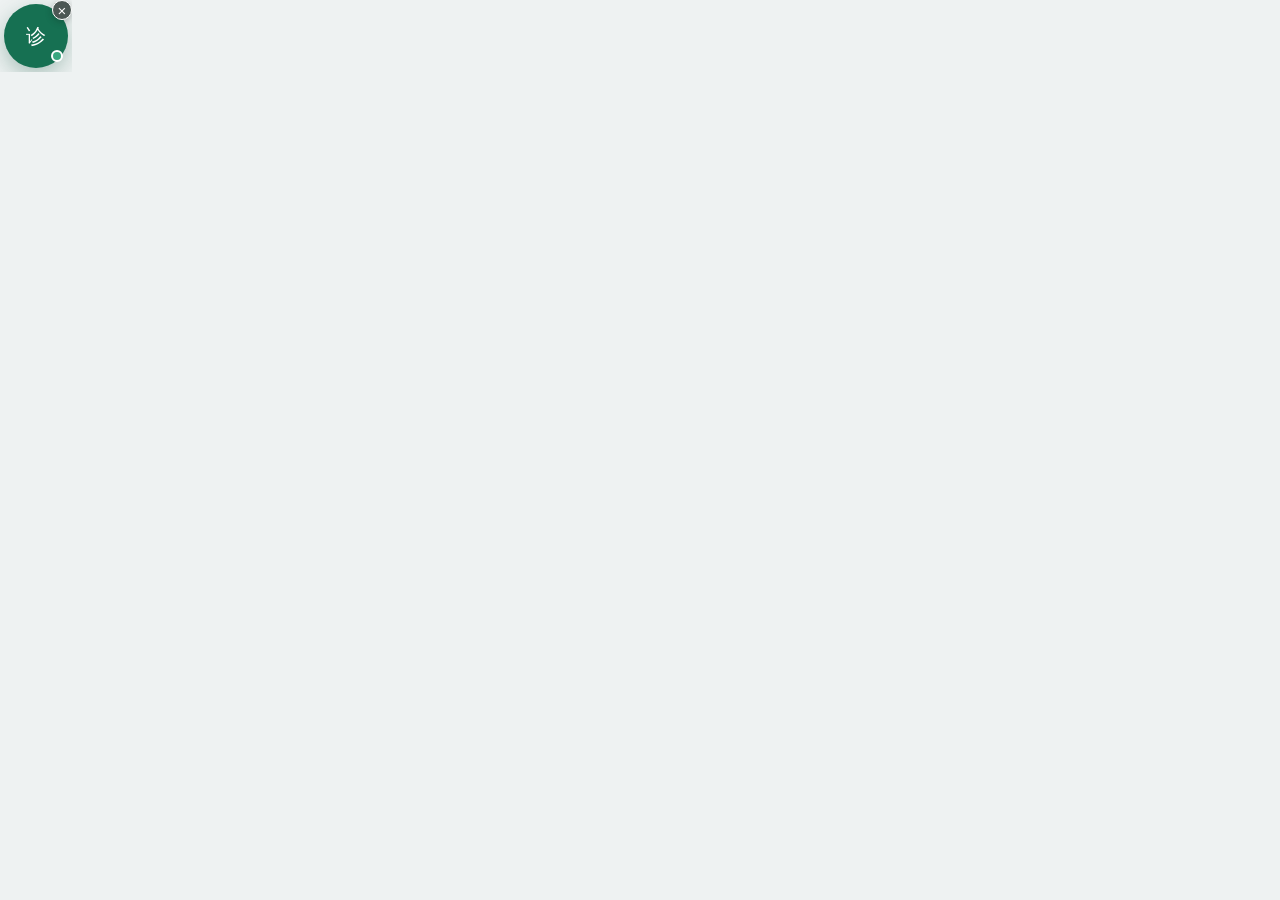
<file: field_support_app/src/field_support_agent/ui/web/float.html>
<!doctype html>
<html lang="zh-CN">
<head>
  <meta charset="utf-8">
  <meta name="viewport" content="width=device-width, initial-scale=1">
  <title>现场调试助手</title>
  <link rel="stylesheet" href="styles.css">
</head>
<body class="float-page">
  <button class="floating-launcher" id="floating-launcher" type="button" aria-label="打开现场调试助手">
    <span aria-hidden="true">诊</span>
    <i></i>
  </button>
  <button class="floating-close" id="floating-close" type="button" aria-label="退出现场调试助手" title="退出现场调试助手">
    <span aria-hidden="true">&times;</span>
  </button>
  <script src="qrc:///qtwebchannel/qwebchannel.js"></script>
  <script>
    const launcher = document.getElementById('floating-launcher');
    const closeButton = document.getElementById('floating-close');
    let pointerStart = null;

    function openAssistant() {
      if (window.desktopBridge) {
        window.desktopBridge.openChat();
      } else {
        window.open('index.html', '_blank', 'noopener');
      }
    }
    if (window.qt && window.QWebChannel) {
      new QWebChannel(qt.webChannelTransport, (channel) => {
        window.desktopBridge = channel.objects.desktopBridge;
      });
    }

    launcher.addEventListener('pointerdown', (event) => {
      if (event.button !== 0) return;
      pointerStart = { x: event.screenX, y: event.screenY };
    });
    launcher.addEventListener('pointermove', (event) => {
      if (!pointerStart) return;
      const distance = Math.hypot(event.screenX - pointerStart.x, event.screenY - pointerStart.y);
      if (distance < 4) return;
      pointerStart = null;
      if (window.desktopBridge?.startDrag) window.desktopBridge.startDrag();
    });
    launcher.addEventListener('pointerup', () => {
      if (!pointerStart) return;
      pointerStart = null;
      openAssistant();
    });
    launcher.addEventListener('pointercancel', () => { pointerStart = null; });
    closeButton.addEventListener('pointerdown', (event) => event.stopPropagation());
    closeButton.addEventListener('click', () => {
      if (window.desktopBridge?.quitApp) window.desktopBridge.quitApp();
    });
  </script>
</body>
</html>
</file>
<file: field_support_app/src/field_support_agent/ui/web/styles.css>
:root {
  color: #202a2e;
  background: #eef2f2;
  font-family: -apple-system, BlinkMacSystemFont, "Segoe UI", "PingFang SC", "Microsoft YaHei", sans-serif;
  font-synthesis: none;
  letter-spacing: 0;
  --ink: #202a2e;
  --muted: #68757a;
  --line: #dbe2e2;
  --surface: #ffffff;
  --soft: #f4f7f6;
  --green: #167052;
  --green-dark: #0c523d;
  --green-soft: #e7f3ee;
  --blue: #28649c;
  --blue-soft: #e9f1f8;
  --amber: #9a6110;
  --amber-soft: #fff3da;
  --red: #a13d3d;
  --red-soft: #faeceb;
}

* { box-sizing: border-box; }
html, body { height: 100%; margin: 0; overflow: hidden; }
body { background: #eef2f2; }
button, input, textarea { font: inherit; letter-spacing: 0; }
button { cursor: pointer; }

.app-shell {
  width: min(100%, 460px);
  height: 100vh;
  min-height: 0;
  margin: 0 auto;
  background: var(--surface);
  border-left: 1px solid var(--line);
  border-right: 1px solid var(--line);
  display: flex;
  flex-direction: column;
  overflow: hidden;
}

.topbar {
  flex: 0 0 auto;
  min-height: 72px;
  display: grid;
  grid-template-columns: 40px 1fr 40px 40px;
  align-items: center;
  gap: 8px;
  padding: 12px 16px;
  border-bottom: 1px solid var(--line);
  background: rgba(255, 255, 255, 0.96);
}

.topbar > #back-button { grid-column: 1; }
.topbar > .brand { grid-column: 2; }
.topbar > #settings-button { grid-column: 3; }
.topbar > #minimize-button { grid-column: 4; }
.brand { display: flex; align-items: center; gap: 10px; min-width: 0; }
.brand-mark, .command-icon {
  display: grid;
  place-items: center;
  flex: 0 0 auto;
  width: 38px;
  height: 38px;
  border-radius: 50%;
  background: var(--green);
  color: #fff;
  font-weight: 700;
}
.brand h1 { margin: 0; font-size: 16px; line-height: 1.3; }
.brand p { margin: 2px 0 0; color: var(--muted); font-size: 12px; }
.presence { display: inline-block; width: 7px; height: 7px; margin-right: 5px; border-radius: 50%; background: #2e916e; }
.icon-button { width: 36px; height: 36px; border: 0; background: transparent; color: #59666b; font-size: 25px; border-radius: 50%; }
.icon-button:hover { background: var(--soft); }
.is-hidden { display: none !important; }

.screen { display: none; flex: 1; min-height: 0; padding: 22px 20px 24px; overflow-y: auto; }
.screen.is-active { display: block; }
.chat-screen.is-active, .detail-screen.is-active { display: flex; flex-direction: column; }
.chat-screen.is-active { overflow: hidden; }
.eyebrow { margin: 0 0 5px; color: var(--muted); font-size: 12px; font-weight: 600; }
h2, h3, p { overflow-wrap: anywhere; }
h2 { margin: 0; font-size: 20px; line-height: 1.4; }
h3 { margin: 0; font-size: 15px; }

.system-panel {
  padding: 18px;
  background: var(--soft);
  border: 1px solid var(--line);
  border-radius: 8px;
}
.system-panel-head { display: flex; align-items: flex-start; justify-content: space-between; gap: 14px; }
.system-summary { min-width: 0; }
.system-summary > p:last-child { margin: 6px 0 0; color: var(--muted); font-size: 13px; }
.status-badge { flex: 0 0 auto; padding: 5px 9px; border-radius: 999px; font-size: 12px; font-weight: 650; }
.status-ok, .status-closed { color: var(--green-dark); background: var(--green-soft); }
.status-open { color: var(--blue); background: var(--blue-soft); }
.status-pending_verification { color: var(--amber); background: var(--amber-soft); }
.status-partial { color: var(--amber); background: var(--amber-soft); }
.status-stopped { color: var(--red); background: var(--red-soft); }
.status-unknown { color: #59666b; background: #e6ebea; }
.business-status-list { display: grid; gap: 8px; margin-top: 14px; padding-top: 12px; border-top: 1px solid var(--line); }
.business-status-item { display: grid; grid-template-columns: 1fr auto; align-items: center; gap: 4px 10px; }
.business-status-item strong { min-width: 0; font-size: 13px; overflow-wrap: anywhere; }
.business-status-item small { grid-column: 1 / -1; color: var(--muted); font-size: 10px; overflow-wrap: anywhere; }
.business-status-item .process-metadata { color: #4f5d62; font-size: 11px; }
.business-status-item .program-path { margin-top: -1px; }
.program-state { color: var(--muted); font-size: 11px; font-weight: 650; }
.program-state.running { color: var(--green-dark); }
.program-state.not_running { color: var(--red); }

.primary-actions { display: grid; gap: 10px; margin-top: 18px; }
.command-button {
  width: 100%; min-height: 76px; display: flex; align-items: center; gap: 14px;
  padding: 13px 16px; text-align: left; border: 1px solid var(--line); border-radius: 8px;
  color: var(--ink); background: #fff;
}
.command-button:hover { border-color: #95aaa3; background: #fbfcfc; }
.command-button.primary { color: #fff; border-color: var(--green); background: var(--green); }
.command-button.primary:hover { background: var(--green-dark); }
.command-button.primary .command-icon { color: var(--green-dark); background: #fff; }
.history-icon { color: var(--blue); background: var(--blue-soft); }
.command-button strong, .command-button small { display: block; }
.command-button strong { font-size: 15px; }
.command-button small { margin-top: 4px; color: var(--muted); font-size: 12px; }
.command-button.primary small { color: #d8eee5; }

.recent-block { margin-top: 26px; }
.section-heading { display: flex; align-items: center; justify-content: space-between; margin-bottom: 10px; }
.text-button { border: 0; color: var(--green); background: transparent; font-size: 13px; }
.issue-list { display: grid; gap: 8px; }
.issue-row {
  width: 100%; display: grid; grid-template-columns: 1fr auto; gap: 8px 12px;
  padding: 13px 14px; text-align: left; color: inherit; background: #fff;
  border: 1px solid var(--line); border-radius: 8px;
}
.issue-row:hover { border-color: #98aba5; background: var(--soft); }
.issue-row strong { min-width: 0; font-size: 14px; }
.issue-row .summary { grid-column: 1 / -1; margin: 0; color: #4f5d62; font-size: 13px; line-height: 1.5; }
.issue-meta { color: var(--muted); font-size: 11px; }
.history-list { padding-bottom: 12px; }
.page-title { margin-bottom: 16px; }
.history-heading { display: flex; align-items: flex-start; justify-content: space-between; gap: 12px; }
.management-mode-button {
  flex: 0 0 auto; min-width: 64px; min-height: 34px; padding: 0 12px;
  border: 1px solid var(--line); border-radius: 6px; color: #4b595d; background: #fff;
  font-size: 12px; font-weight: 650;
}
.management-mode-button:hover, .is-management .management-mode-button { color: var(--green-dark); border-color: #9ab8ad; background: var(--green-soft); }
.search-box { height: 44px; display: flex; align-items: center; gap: 8px; padding: 0 13px; border: 1px solid var(--line); border-radius: 8px; background: var(--soft); }
.search-box input { width: 100%; min-width: 0; border: 0; outline: 0; background: transparent; color: var(--ink); }
.filter-tabs { display: grid; grid-template-columns: repeat(4, 1fr); gap: 3px; margin: 13px 0; padding: 3px; background: var(--soft); border-radius: 8px; }
.filter-tab { min-height: 34px; padding: 4px; border: 0; border-radius: 6px; color: var(--muted); background: transparent; font-size: 12px; }
.filter-tab.is-active { color: var(--ink); background: #fff; box-shadow: 0 1px 3px rgba(29, 48, 42, 0.12); }
.management-toolbar {
  min-height: 44px; display: flex; align-items: center; justify-content: space-between; gap: 12px;
  margin-bottom: 10px; padding: 7px 8px 7px 12px; border: 1px solid #e7c3c0;
  border-radius: 7px; background: var(--red-soft);
}
.management-toolbar span { color: #71413d; font-size: 12px; font-weight: 650; }
.managed-issue-row { display: grid; grid-template-columns: 24px minmax(0, 1fr); align-items: center; gap: 8px; }
.managed-issue-row .issue-row { min-width: 0; }
.issue-select { width: 18px; height: 18px; margin: 0; accent-color: var(--green); }

.detail-content { flex: 1; min-height: 0; overflow-y: auto; }
.detail-section { padding: 18px 0; border-bottom: 1px solid var(--line); }
.detail-section:last-child { border-bottom: 0; }
.detail-section h3 { margin-bottom: 10px; }
.detail-copy { margin: 0; color: #3f4d52; font-size: 14px; line-height: 1.65; white-space: pre-wrap; }
.detail-timeline { display: grid; gap: 14px; }
.detail-message { padding-left: 12px; border-left: 2px solid #c8d6d1; }
.detail-message-heading { display: flex; align-items: baseline; justify-content: space-between; gap: 12px; }
.detail-message-heading strong { font-size: 12px; }
.detail-message-heading span { color: var(--muted); font-size: 10px; text-align: right; }
.detail-message p { margin: 5px 0 0; color: #48565b; font-size: 13px; line-height: 1.6; white-space: pre-wrap; }
.detail-empty, .detail-notice { margin: 0; color: var(--muted); font-size: 13px; line-height: 1.6; }
.detail-notice { padding: 9px 10px; color: var(--amber); background: var(--amber-soft); border-radius: 6px; }
.verification-block { margin-top: 14px; padding-top: 13px; border-top: 1px dashed var(--line); }
.verification-block span { color: var(--muted); font-size: 11px; font-weight: 650; }
.verification-block p { margin: 5px 0 0; color: #3f4d52; font-size: 13px; line-height: 1.6; }
.detail-actions { padding-top: 14px; border-top: 1px solid var(--line); }
.detail-actions .primary-button { width: 100%; }
.detail-actions .primary-button:disabled { cursor: wait; opacity: .55; }

.issue-header { display: flex; justify-content: space-between; align-items: flex-start; gap: 12px; padding-bottom: 14px; border-bottom: 1px solid var(--line); }
.issue-header h2 { font-size: 16px; }
.parent-notice { margin-top: 12px; padding: 10px 12px; color: #44575d; background: var(--blue-soft); border-radius: 6px; font-size: 12px; }
.chat-scroll { flex: 1; min-height: 0; overflow-y: auto; overscroll-behavior: contain; }
.messages { min-height: 210px; padding: 16px 0; }
.empty-chat { display: grid; place-items: center; min-height: 240px; padding: 30px; text-align: center; }
.empty-chat .empty-icon { width: 46px; height: 46px; display: grid; place-items: center; margin-bottom: 12px; border-radius: 50%; color: var(--green); background: var(--green-soft); font-size: 20px; }
.empty-chat h3 { font-size: 16px; }
.empty-chat p { max-width: 260px; margin: 7px 0 0; color: var(--muted); font-size: 13px; line-height: 1.6; }
.message { max-width: 84%; margin-bottom: 13px; }
.message.user { margin-left: auto; }
.message-label { margin: 0 0 4px; color: var(--muted); font-size: 11px; }
.message.user .message-label { text-align: right; }
.message-bubble { padding: 10px 12px; border-radius: 8px; color: #334045; background: var(--soft); font-size: 14px; line-height: 1.6; white-space: pre-wrap; }
.message.user .message-bubble { color: #fff; background: var(--green); }
.analysis-progress { white-space: normal; }
.analysis-stage { margin: 0; font-weight: 550; }
.analysis-timing { margin: 4px 0 0; color: var(--muted); font-size: 11px; line-height: 1.6; }
.analysis-progress.streaming { margin-top: 10px; padding-top: 8px; border-top: 1px solid var(--line); font-size: 12px; }
.analysis-progress.is-waiting .analysis-stage, .analysis-progress.is-waiting .analysis-timing { color: #94620b; }

.workflow-panel { margin-bottom: 12px; padding: 14px; border: 1px solid var(--line); border-radius: 8px; background: #fff; }
.workflow-panel h3 { margin-bottom: 6px; }
.workflow-panel p { margin: 0; color: var(--muted); font-size: 13px; line-height: 1.55; }
.workflow-panel .panel-actions { display: grid; grid-template-columns: 1fr 1fr; gap: 8px; margin-top: 13px; }
.workflow-panel .panel-actions.single-action { grid-template-columns: 1fr; }
.workflow-panel textarea { width: 100%; margin-top: 12px; }
.workflow-panel .form-error { margin-top: 7px; color: #b13b31; font-size: 12px; }
.workflow-panel button:disabled { cursor: wait; opacity: .55; }
.workflow-panel.analysis { background: var(--blue-soft); border-color: #cddfed; }
.workflow-panel.human { background: var(--amber-soft); border-color: #ecd59f; }
.workflow-panel.solution { background: var(--green-soft); border-color: #b9d8cb; }
.solution-body { margin-top: 10px !important; padding: 11px; color: var(--ink) !important; background: #fff; border-radius: 6px; }
.workflow-panel .verification-label { margin-top: 12px; }

.composer { flex: 0 0 auto; padding-top: 12px; border-top: 1px solid var(--line); background: var(--surface); }
.composer > label { display: block; margin-bottom: 7px; font-size: 12px; font-weight: 650; }
.composer-row { display: grid; grid-template-columns: 1fr 62px; gap: 8px; align-items: stretch; }
textarea { min-height: 62px; max-height: 130px; resize: vertical; padding: 10px 11px; border: 1px solid #bdc9c6; border-radius: 8px; color: var(--ink); background: #fff; outline: 0; line-height: 1.5; }
textarea:focus { border-color: var(--green); box-shadow: 0 0 0 2px rgba(22, 112, 82, .12); }
textarea:disabled { color: #87918f; background: #f0f2f1; }
.send-button, .primary-button, .secondary-button { min-height: 42px; border-radius: 7px; font-weight: 650; }
.send-button, .primary-button { border: 1px solid var(--green); color: #fff; background: var(--green); }
.send-button:hover, .primary-button:hover { background: var(--green-dark); }
.send-button:disabled, .send-button:disabled:hover { cursor: not-allowed; border-color: #c9cfcd; color: #8a9491; background: #e7eae9; }
.secondary-button { border: 1px solid var(--line); color: var(--ink); background: #fff; }
.danger-button { min-height: 36px; padding: 0 14px; border: 1px solid var(--red); border-radius: 6px; color: #fff; background: var(--red); font-weight: 650; }
.danger-button:hover { background: #7f2f2f; }
.danger-button:disabled { cursor: not-allowed; border-color: #d8c4c2; color: #a58f8c; background: #eadfdd; }
.composer-hint { margin: 7px 0 0; color: var(--muted); font-size: 11px; }

.confirm-dialog { width: min(calc(100% - 32px), 390px); padding: 0; border: 0; border-radius: 8px; color: var(--ink); box-shadow: 0 20px 55px rgba(23, 36, 32, .24); }
.confirm-dialog::backdrop { background: rgba(22, 31, 29, .42); }
.confirm-dialog form { padding: 22px; }
.confirm-dialog h2 { font-size: 18px; }
.confirm-dialog form > p:not(.eyebrow) { color: var(--muted); font-size: 13px; line-height: 1.6; }
.id-preview { display: flex; justify-content: space-between; align-items: center; gap: 8px; margin: 16px 0; padding: 12px; background: var(--soft); border-radius: 6px; }
.id-preview span { color: var(--muted); font-size: 12px; }
.id-preview strong { font-size: 12px; overflow-wrap: anywhere; }
.dialog-actions { display: grid; grid-template-columns: 1fr 1.4fr; gap: 8px; }
.dialog-field { display: grid; gap: 6px; margin: 16px 0 10px; }
.dialog-field span { color: #49575b; font-size: 12px; font-weight: 650; }
.dialog-field input { width: 100%; height: 42px; padding: 0 10px; border: 1px solid #bdc9c6; border-radius: 6px; outline: 0; }
.dialog-field input:focus { border-color: var(--green); box-shadow: 0 0 0 2px rgba(22, 112, 82, .12); }
.dialog-error { min-height: 18px; margin: 0 0 10px !important; color: var(--red) !important; font-size: 12px !important; }
.delete-warning { margin: 14px 0 10px; padding: 11px 12px; border-radius: 6px; color: #743934; background: var(--red-soft); font-size: 12px; line-height: 1.55; }
.empty-list { padding: 30px 12px; text-align: center; color: var(--muted); font-size: 13px; }

.settings-screen { overflow-y: auto; }
.settings-form { padding-bottom: 12px; }
.settings-section { padding: 18px 0; border-bottom: 1px solid var(--line); }
.settings-section:first-of-type { padding-top: 4px; }
.settings-heading { display: flex; min-height: 32px; align-items: center; justify-content: space-between; gap: 12px; margin-bottom: 12px; }
.config-state { color: var(--muted); font-size: 11px; }
.setting-help { margin: -3px 0 8px; color: var(--muted); font-size: 11px; line-height: 1.5; }
.startup-toggle { display: flex; align-items: center; gap: 10px; min-height: 40px; color: var(--ink); font-size: 13px; cursor: pointer; }
.startup-toggle input { width: 18px; height: 18px; margin: 0; accent-color: var(--green); cursor: pointer; }
.startup-toggle:has(input:disabled) { opacity: .55; cursor: default; }
.field-grid { display: grid; grid-template-columns: 1fr 1fr; gap: 10px; }
.field-row { display: grid; gap: 6px; min-width: 0; margin-bottom: 11px; }
.field-row > span { color: #49575b; font-size: 12px; font-weight: 650; }
.field-row input, .field-row select { width: 100%; min-width: 0; height: 40px; padding: 0 10px; border: 1px solid #bdc9c6; border-radius: 6px; color: var(--ink); background: #fff; outline: 0; }
.field-row input:focus, .field-row select:focus { border-color: var(--green); box-shadow: 0 0 0 2px rgba(22, 112, 82, .12); }
.repository-settings { display: grid; gap: 12px; }
.repository-entry { position: relative; display: grid; grid-template-columns: 1fr 1fr; gap: 0 10px; padding-bottom: 5px; border-bottom: 1px dashed var(--line); }
.repository-entry:last-child { border-bottom: 0; }
.repository-entry .repository-path { grid-column: 1 / -1; }
.remove-repository { position: absolute; top: -38px; right: 0; width: 28px; height: 28px; border: 0; border-radius: 50%; color: var(--red); background: transparent; font-size: 19px; }
.remove-repository:hover { background: var(--red-soft); }
.verify-button { width: 100%; }
.settings-result { min-height: 20px; margin: 14px 0 8px; color: var(--muted); font-size: 12px; }
.settings-result.is-error { color: var(--red); }
.settings-result.is-success { color: var(--green-dark); }
.save-settings { width: 100%; }

.float-page { position: relative; width: 72px; height: 72px; min-height: 72px; overflow: hidden; background: transparent; user-select: none; }
.floating-launcher { position: relative; width: 64px; height: 64px; margin: 4px; border: 0; border-radius: 50%; color: #fff; background: var(--green); box-shadow: 0 8px 22px rgba(12, 82, 61, .3); cursor: grab; touch-action: none; font-size: 20px; font-weight: 750; }
.floating-launcher:active { cursor: grabbing; }
.floating-launcher:hover { background: var(--green-dark); }
.floating-launcher i { position: absolute; right: 5px; bottom: 6px; width: 12px; height: 12px; border: 2px solid #fff; border-radius: 50%; background: #39a77f; }
.floating-close { position: absolute; top: 0; right: 0; display: grid; width: 20px; height: 20px; padding: 0; place-items: center; border: 1px solid #fff; border-radius: 50%; color: #fff; background: #4c5754; box-shadow: 0 2px 7px rgba(18, 28, 25, .28); font-size: 15px; line-height: 1; }
.floating-close:hover { background: #26312e; }

@media (max-width: 420px) {
  .screen { padding: 18px 15px 20px; }
  .topbar { padding-inline: 12px; }
  .filter-tab { font-size: 11px; }
  .workflow-panel .panel-actions { grid-template-columns: 1fr; }
  .field-grid, .repository-entry { grid-template-columns: 1fr; }
  .repository-entry .repository-path { grid-column: 1; }
}
</file>
